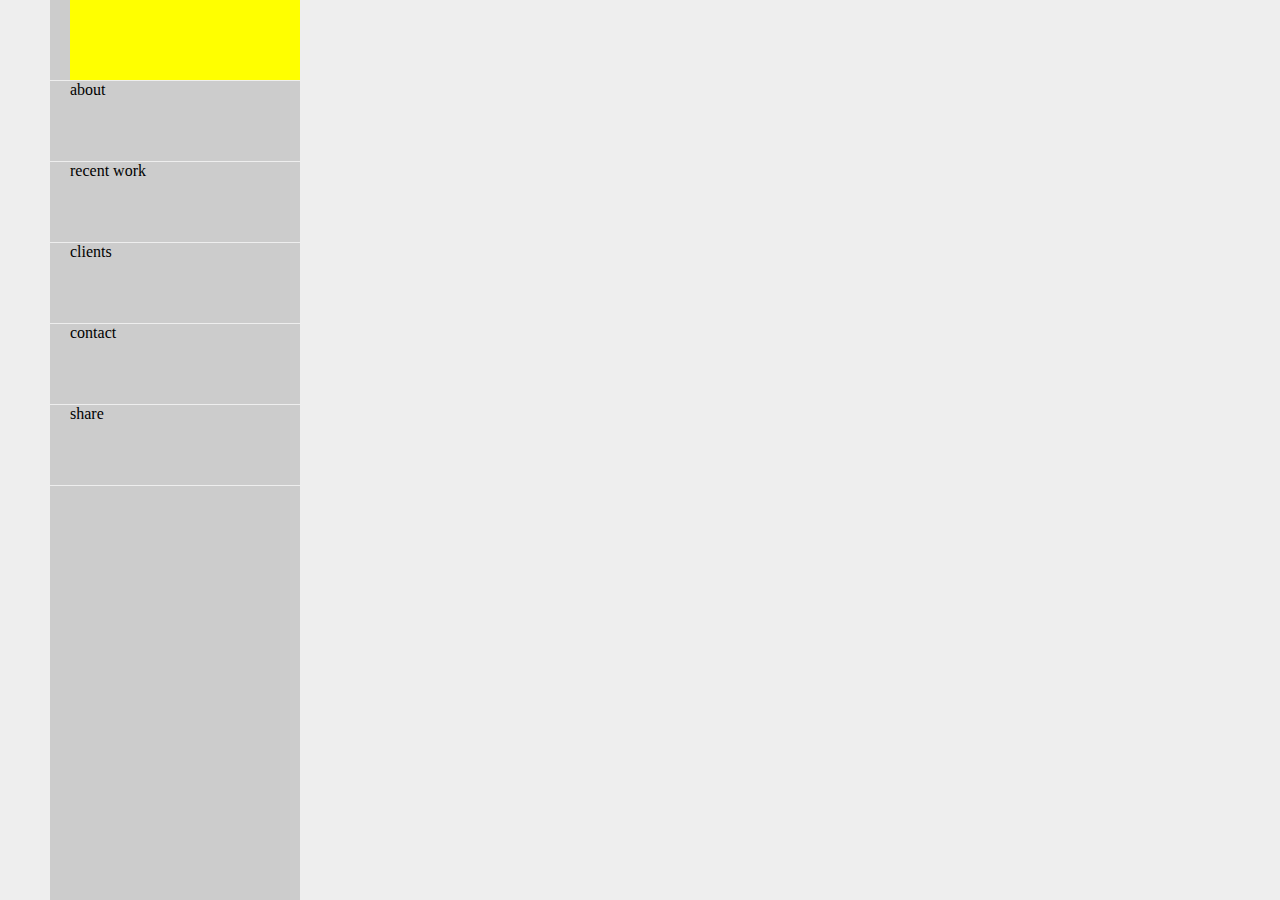
<file: AnimationsMenu/index.html>
<html>
    <head>
        <meta charset="utf-8">
        <link rel="stylesheet" href="style.css">
    </head>
    <body>
        <div class="menu">
            <div class="menu__titre">
                <div class="menu__titrecolor">
                </div>
            </div>
            <div class="menu__about">about</div>
            <div class="menu__recent work">recent work</div>
            <div class="menu__clients">clients</div>
            <div class="menu__contact">contact</div>
            <div class="menu__share">share</div>
        </div>
    </body>
</html>
</file>
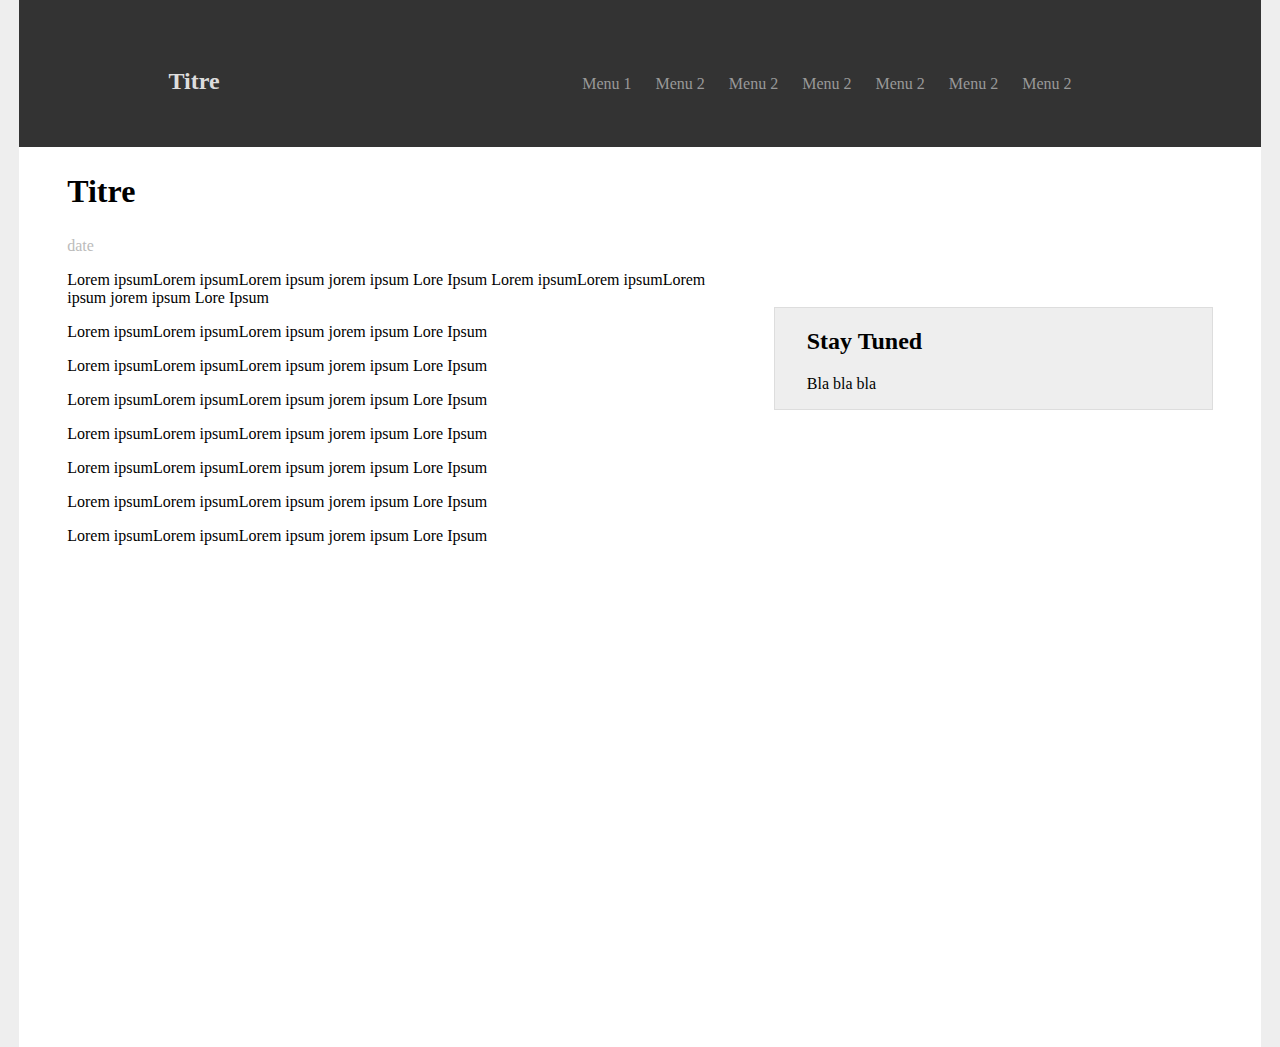
<file: basicdesign/index.html>
<html>
    <head>
        <meta charset="utf-8"/>
        <link rel="stylesheet" href="style.css"/>
    </head> 
    <body>
        <div class="submenu">
            
        </div>
        <div class="header">
            <h2>Titre</h2>
            <ul>
                <li><a href="#">Menu 1</a></li>
                <li><a href="#">Menu 2</a></li>
                <li><a href="#">Menu 2</a></li>
                <li><a href="#">Menu 2</a></li>
                <li><a href="#">Menu 2</a></li>
                <li><a href="#">Menu 2</a></li>
                <li><a href="#">Menu 2</a></li>
            <ul>
        </div>
        <div class="principal">
            <div class="content"> <h2>Titre</h2>
                    <div class="date">date</div>
                    <p>Lorem ipsumLorem ipsumLorem ipsum
                       jorem ipsum Lore Ipsum
                       Lorem ipsumLorem ipsumLorem ipsum
                       jorem ipsum Lore Ipsum</p>
                    <p>Lorem ipsumLorem ipsumLorem ipsum
                       jorem ipsum Lore Ipsum</p>
                    <p>Lorem ipsumLorem ipsumLorem ipsum
                       jorem ipsum Lore Ipsum</p>
                    <p>Lorem ipsumLorem ipsumLorem ipsum
                       jorem ipsum Lore Ipsum</p>
                    <p>Lorem ipsumLorem ipsumLorem ipsum
                       jorem ipsum Lore Ipsum</p>
                    <p>Lorem ipsumLorem ipsumLorem ipsum
                       jorem ipsum Lore Ipsum</p>
                    <p>Lorem ipsumLorem ipsumLorem ipsum
                       jorem ipsum Lore Ipsum</p>
                    <p>Lorem ipsumLorem ipsumLorem ipsum
                       jorem ipsum Lore Ipsum</p>
            </div>
            <div class="commercial">
                <div class="separateur"></div>
                <div class="pub">
                    <h2>Stay Tuned</h2>
                    <p>Bla bla bla</p>
                </div>
            </div>
        </div>
    </body>
</html>
</file>
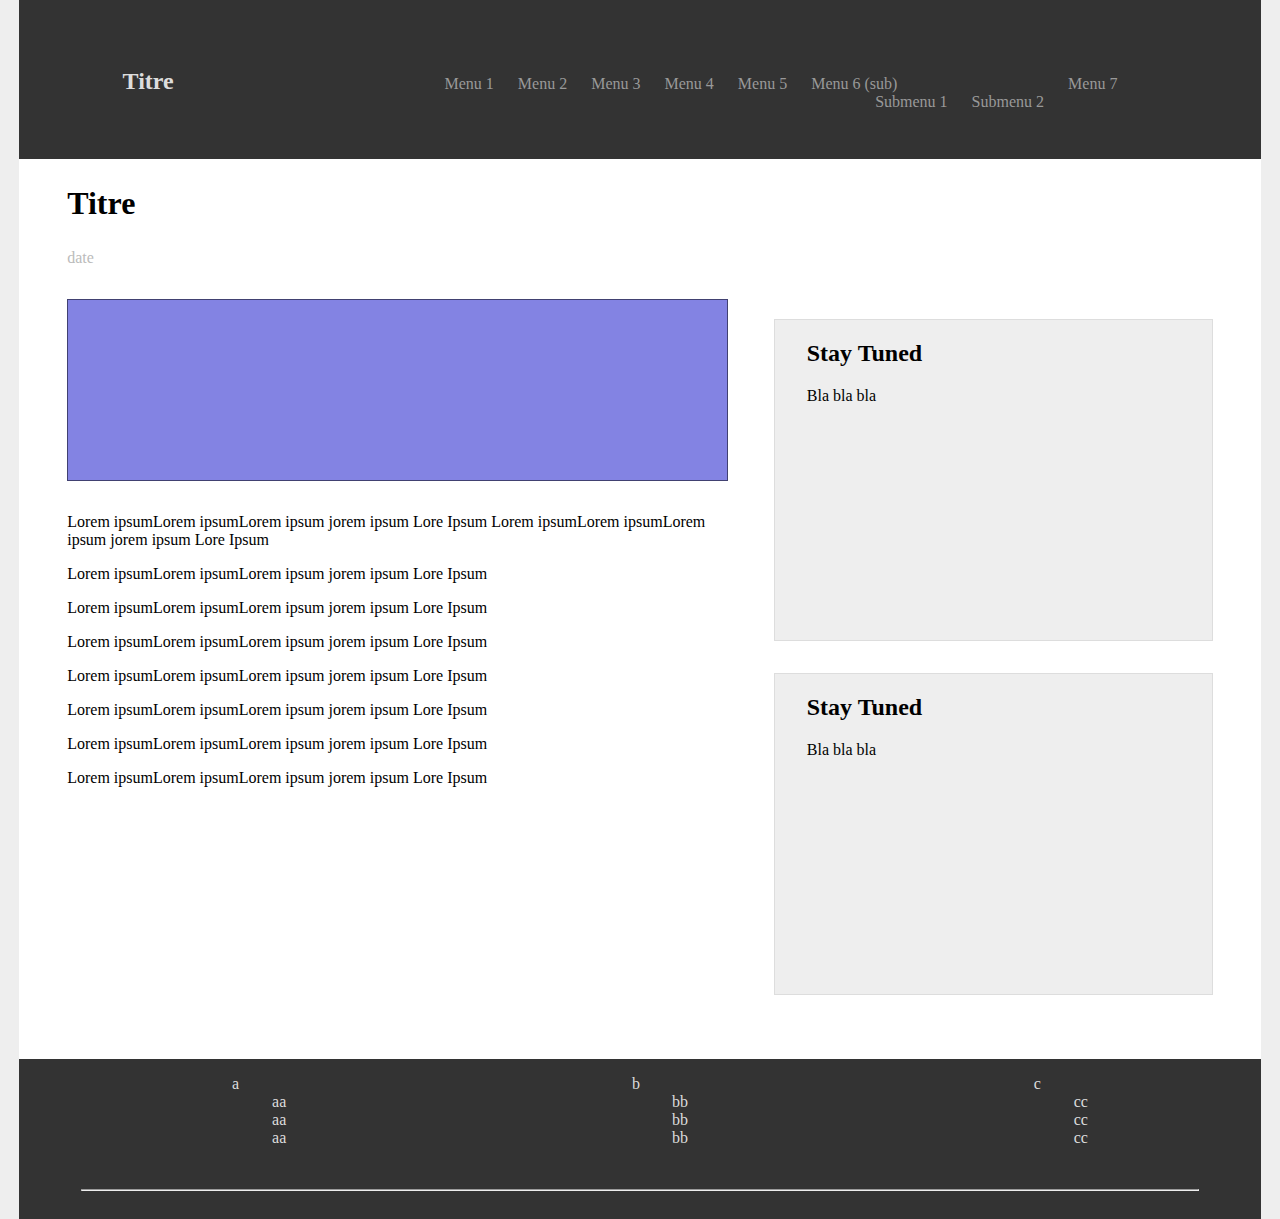
<file: basicDesign/index.html>
<html>
    <head>
        <meta charset="utf-8"/>
        <link rel="stylesheet" href="style.css"/>
        <link rel="stylesheet" media="screen and (max-width: 800)" href="style_lowsize.css">
    </head>
    <body>
        <div class="header">
            <h2>Titre</h2>
            <ul>
                <li><a href="#">Menu 1</a></li>
                <li><a href="#">Menu 2</a></li>
                <li><a href="#">Menu 3</a></li>
                <li><a href="#">Menu 4</a></li>
                <li><a href="#">Menu 5</a></li>
                <li><a href="#" class="buttonsub">Menu 6 (sub)</a>
                    <ul class="submenu">
                        <li>
                            <a href="#">Submenu 1</a>
                        </li>
                        <li>
                            <a href="#">Submenu 2</a>
                        </li>
                    </ul>
                </li>
                <li><a href="#">Menu 7</a></li>
            <ul>
        </div>
        <div class="principal">
            <div class="content">
                <h2>Titre</h2>
                <div class="date">date</div>
                <div class="image">
                </div>
                <p>Lorem ipsumLorem ipsumLorem ipsum
                   jorem ipsum Lore Ipsum
                   Lorem ipsumLorem ipsumLorem ipsum
                   jorem ipsum Lore Ipsum</p>
                <p>Lorem ipsumLorem ipsumLorem ipsum
                   jorem ipsum Lore Ipsum</p>
                <p>Lorem ipsumLorem ipsumLorem ipsum
                   jorem ipsum Lore Ipsum</p>
                <p>Lorem ipsumLorem ipsumLorem ipsum
                   jorem ipsum Lore Ipsum</p>
                <p>Lorem ipsumLorem ipsumLorem ipsum
                   jorem ipsum Lore Ipsum</p>
                <p>Lorem ipsumLorem ipsumLorem ipsum
                   jorem ipsum Lore Ipsum</p>
                <p>Lorem ipsumLorem ipsumLorem ipsum
                   jorem ipsum Lore Ipsum</p>
                <p>Lorem ipsumLorem ipsumLorem ipsum
                   jorem ipsum Lore Ipsum</p>
            </div>
            <div class="commercial">
                <div class="separateur"></div>
                <div class="pub">
                    <h2>Stay Tuned</h2>
                    <p>Bla bla bla</p>
                </div>
                <div class="pub">
                    <h2>Stay Tuned</h2>
                    <p>Bla bla bla</p>
                </div>
            </div>
        </div>
        <div class="footer">
            <div class="footer__text">
                <ul>
                    <li>
                    a
                        <ul>
                            <li>
                                aa
                            </li>
                            <li>
                                aa
                            </li>
                            <li>
                                aa
                            </li>
                        </ul>
                    </li>
                    <li>
                    b
                        <ul>
                            <li>
                                bb
                            </li>
                            <li>
                                bb
                            </li>
                            <li>
                                bb
                            </li>
                        </ul>
                    </li>
                    <li>
                    c
                        <ul>
                            <li>
                                cc
                            </li>
                            <li>
                                cc
                            </li>
                            <li>
                                cc
                            </li>
                        </ul>
                    </li>
                </ul>
            </div>
            <div class="footer__footer">
                <hr/>
            </div>
        </div>
    </body>
</html>
</file>
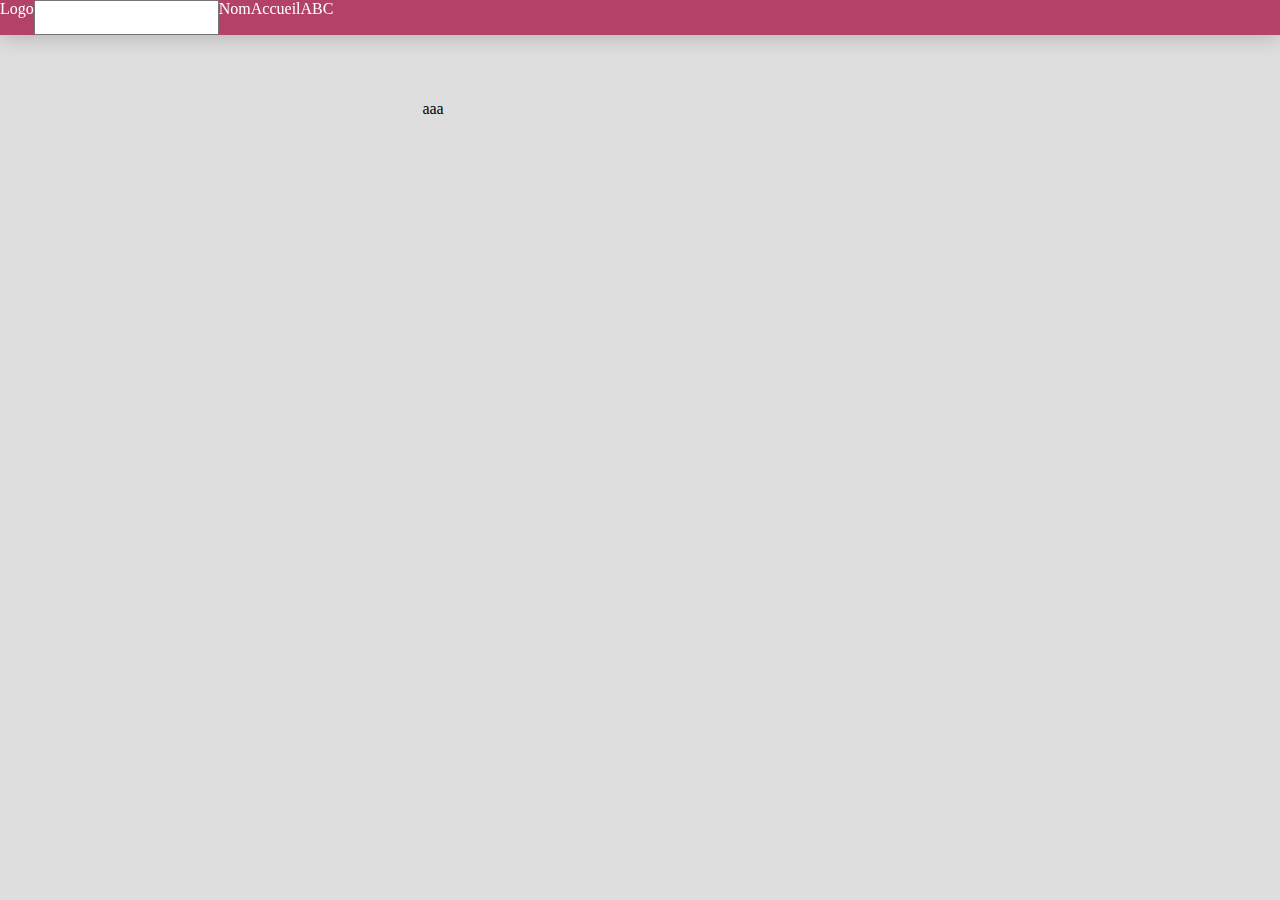
<file: brand/index.html>
<html>
<head>
    <meta charset="utf-8">
    <link rel="stylesheet" href="style.css">
</head>
<body>
    <header>
        <div class="icone" id="title">Logo</div>
        <input type="text">
        <div class="icone" class="name">Nom</div>
        <div class="icone">Accueil</div>
        <div class="icone">A</div>
        <div class="icone">B</div>
        <div class="icone">C</div>
    </header>
    <div class="content">
        <div class="left_panel">
            aaa
        </div>
        <div class="mid_panel">
        </div>
        <div class="right_panel">
        </div>
    </div>
    <div class="chat">
    </div>
</body>

</html>
</file>
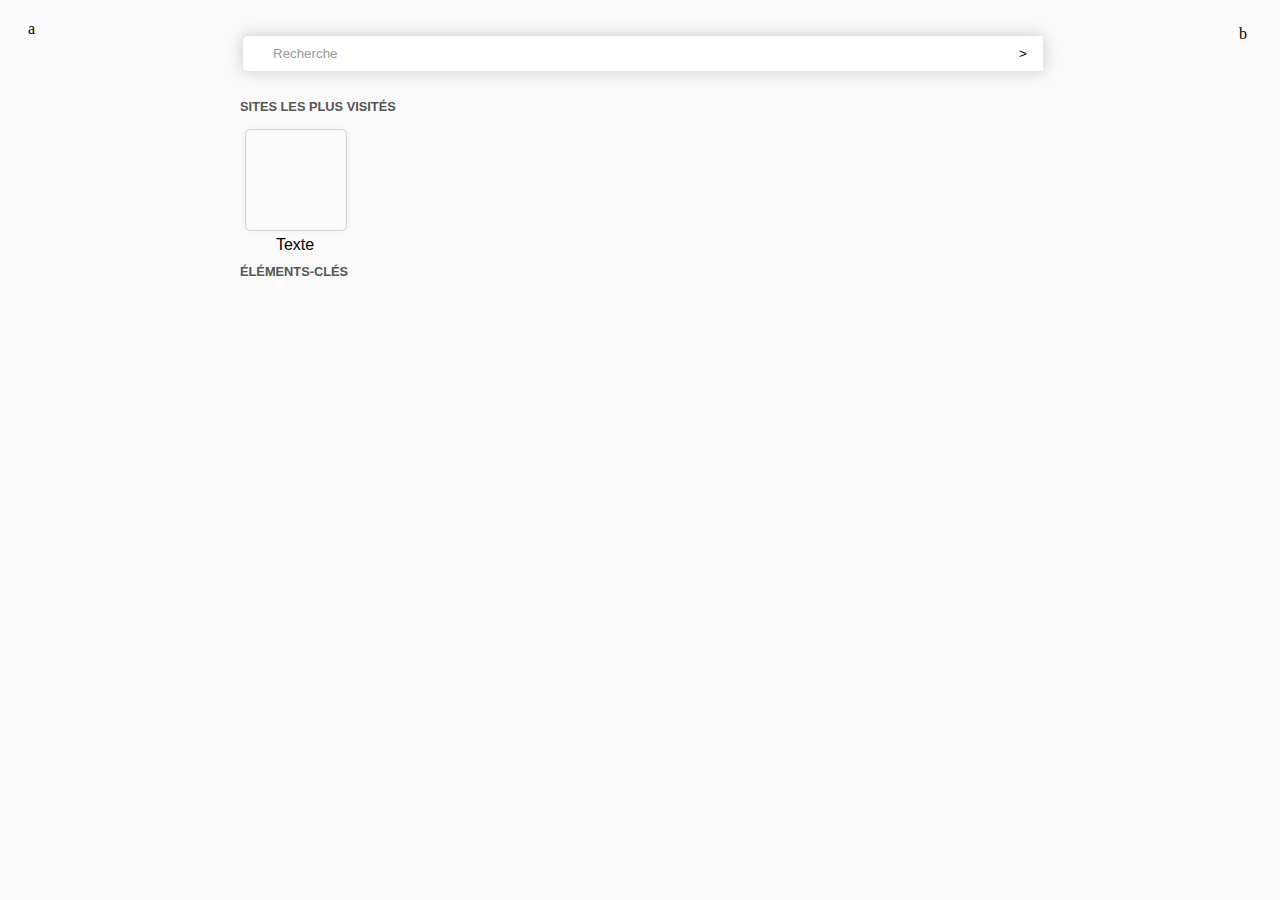
<file: NewTabFirefox/index.html>
<html>
    <head>
        <meta charset="utf-8">
        <link rel="stylesheet" href="style.css">
    </head>
    <body>
        <header>
            <div class="right_button">
                a
            </div>
            <div class="left_button">
                b
            </div>
        </header>
        <section>
            <form class="research">
                <input type="text" value="Recherche">
                <input type="button" value="&gt;">
            </form>
            <div class="elements_cles">
                <div class="banner">
                    <div class="banner__title">
                        SITES LES PLUS VISITÉS
                    </div>
                    <div class="banner__mod">
                        modifier | <div class="interrogation">?
                            <div class="submenu">
                                Sites les plus visités
                                Acceder aux sites que vous consultez le plus
                                Préférences nouvel onglet &gt;
                            </div>
                        </div>
                    </div>
                </div>
                <div class="module_container">
                    <div class="module_container__button">
                        ...
                    </div>
                    <div class="module_container__card">
                    </div>
                    <div class="module_container__texte">
                        Texte
                    </div>
                </div>
            </div>
            <div class="elements_cles">
                <div class="banner">
                    <div class="banner__title">
                        ÉLÉMENTS-CLÉS
                    </div>
                    <div class="banner__mod">
                         <div class="interrogation">?</div>
                    </div>
                </div>
            </div>
        </section>
    </body>
</html>
</file>
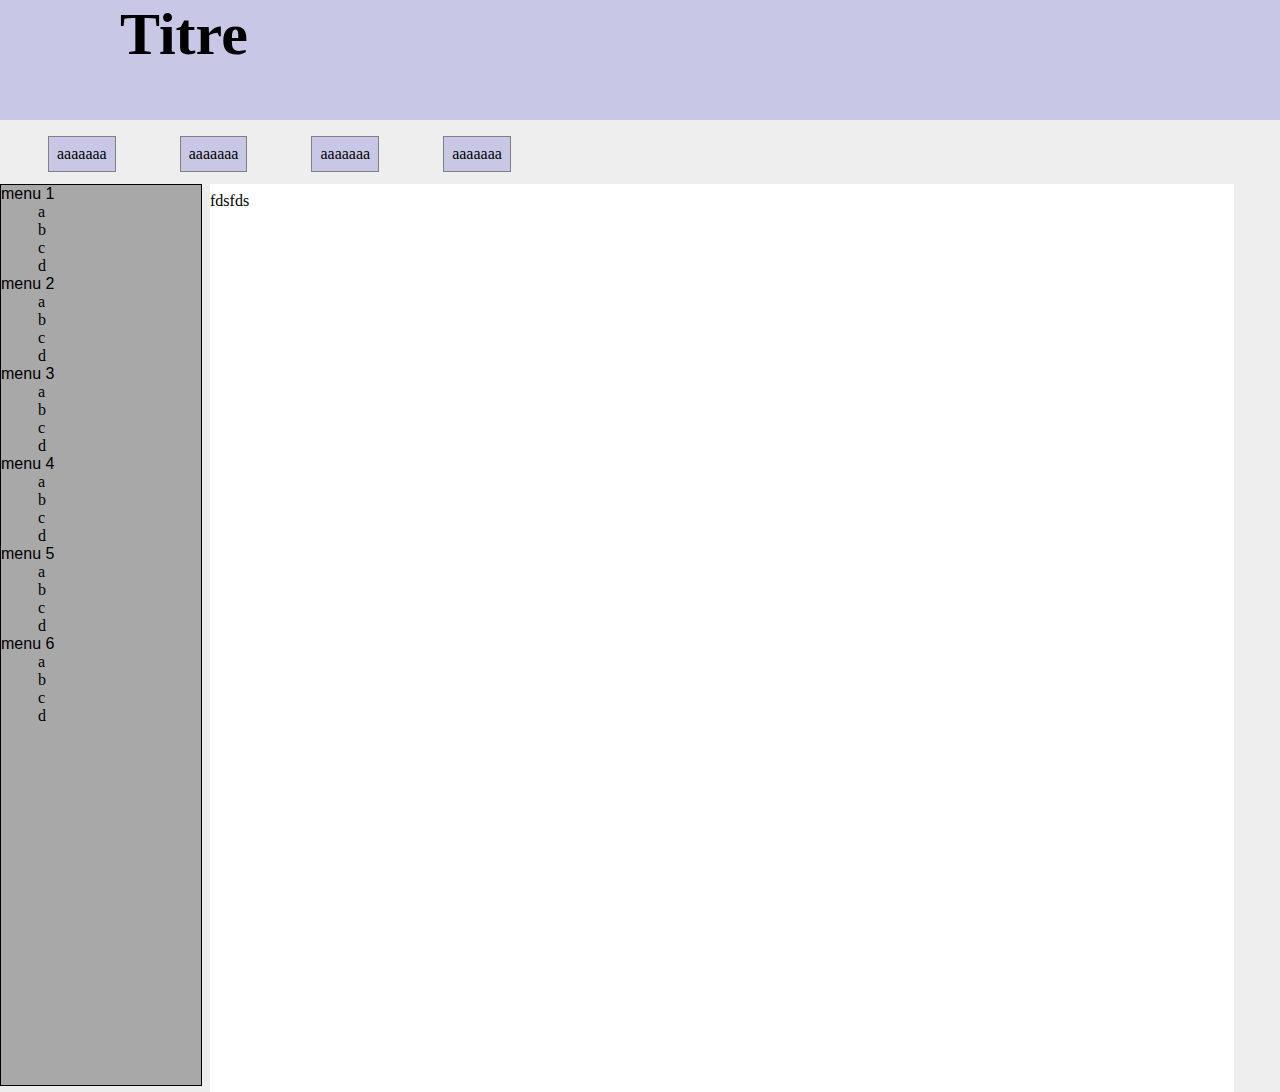
<file: wikiDesign/index.html>
<html>
    <head>
        <meta charset="utf-8">
        <link rel="stylesheet" href="style.css">
    </head>
    <body>
        <div class="header">
            <h2>Titre</h2>
        </div>
        <div class="toolbar">
            <ul class=tools>
                <li><div class="tools__item">aaaaaaa</div></li>
                <li><div class="tools__item">aaaaaaa</div></li>
                <li><div class="tools__item">aaaaaaa</div></li>
                <li><div class="tools__item">aaaaaaa</div></li>
            </ul>
        </div>
        <div class="principal">
        <ul class="menu">
            <li><div class="menu__label">menu 1</div>
                <ul class="submenu">
                    <li>a</li>
                    <li>b</li>
                    <li>c</li>
                    <li>d</li>
                </ul>
            </li>
            <li><div class="menu__label">menu 2</div>
                <ul class="submenu">
                    <li>a</li>
                    <li>b</li>
                    <li>c</li>
                    <li>d</li>
                </ul>
            </li>
            <li><div class="menu__label">menu 3</div>
                <ul class="submenu">
                    <li>a</li>
                    <li>b</li>
                    <li>c</li>
                    <li>d</li>
                </ul>
            </li>
            <li><div class="menu__label">menu 4</div>
                <ul class="submenu">
                    <li>a</li>
                    <li>b</li>
                    <li>c</li>
                    <li>d</li>
                </ul>
            </li>
            <li><div class="menu__label">menu 5</div>
                <ul class="submenu">
                    <li>a</li>
                    <li>b</li>
                    <li>c</li>
                    <li>d</li>
                </ul>
            </li>
            <li><div class="menu__label">menu 6</div>
                <ul class="submenu">
                    <li>a</li>
                    <li>b</li>
                    <li>c</li>
                    <li>d</li>
                </ul>
            </li>
        <ul>
        </div>
                <div class="content">
                    fdsfds
                </div>
        </div>
    </body>
</html>
</file>
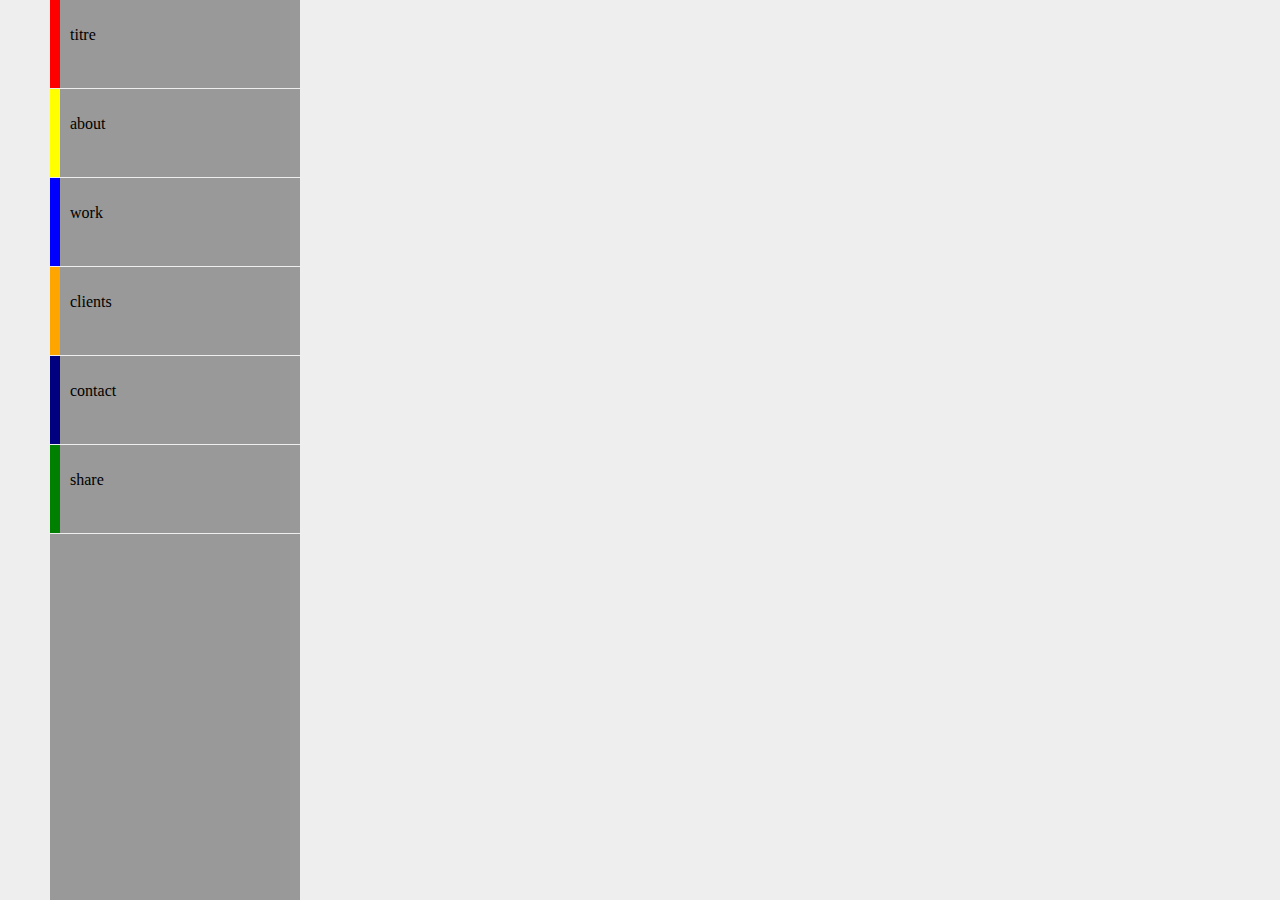
<file: draft/AnimationsMenu/index.html>
<html>
    <head>
        <meta charset="utf-8">
        <link rel="stylesheet" href="style.css">
    </head>
    <body>
        <ul class="menu">
            <li class="menu__list">
                <div class="menu__block" id="titre">
                </div>
                <div class="menu__label">
                    titre
                </div>
            </li>
            <li class="menu__list">
                <div class="menu__block" id="about">
                </div>
                <div class="menu__label">
                    about
                </div>
            </li>
            <li class="menu__list">
                <div class="menu__block" id="work">
                </div>
                <div class="menu__label">
                   work 
                </div>
            </li>
            <li class="menu__list">
                <div class="menu__block" id="client">
                </div>
                <div class="menu__label">
                    clients
                </div>
            </li>
            <li class="menu__list">
                <div class="menu__block" id="contact">
                </div>
                <div class="menu__label">
                    contact
                </div>
            </li>
            <li class="menu__list">
                <div class="menu__block" id="share">
                </div>
                <div class="menu__label">
                    share
                </div>
            </li>
        </ul>
    </body>
</html>
</file>
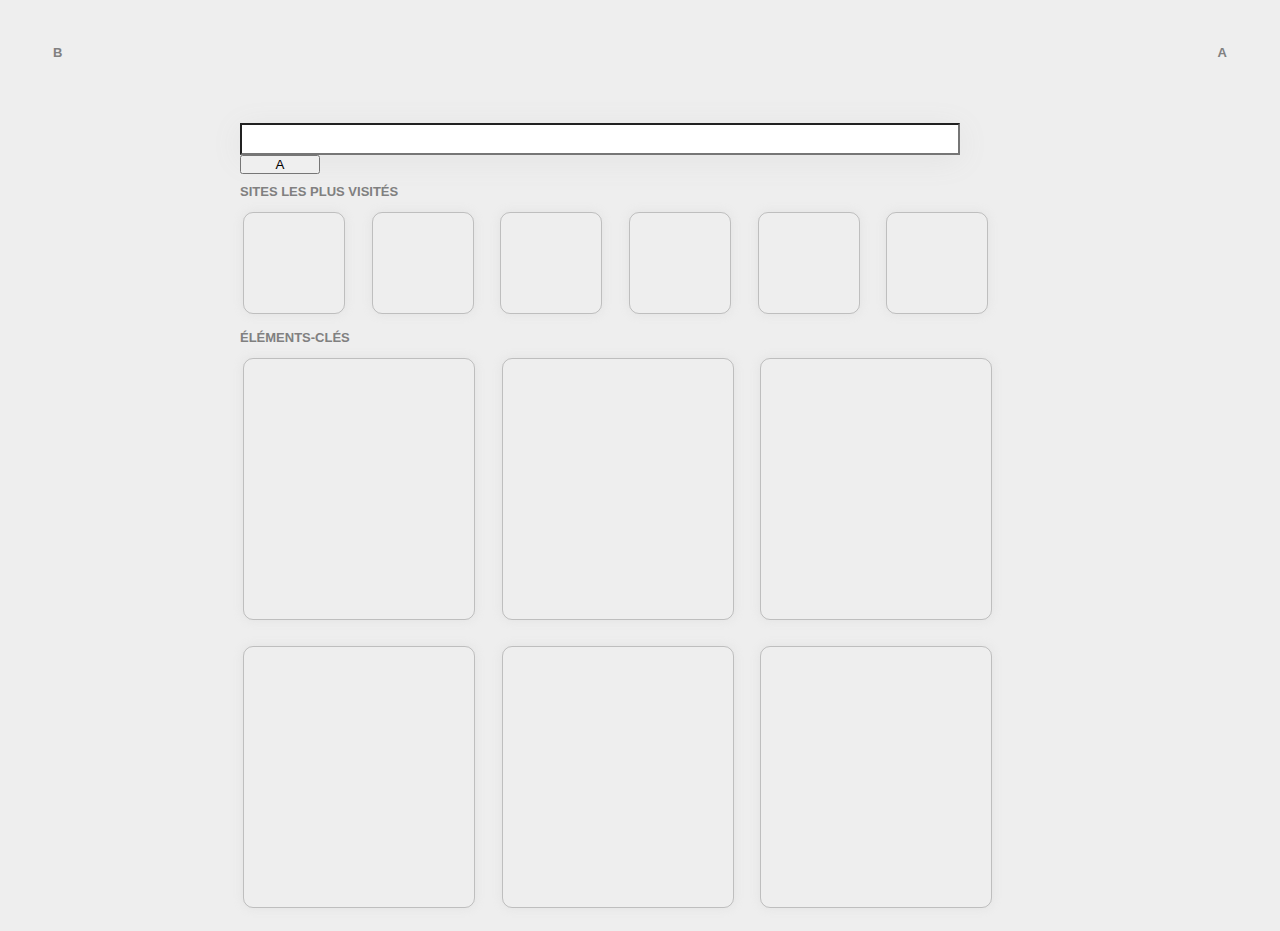
<file: draft/NewTab/index.html>
<html>
<head>
    <meta charset="utf-8">
    <link rel="stylesheet" href="style.css">
</head>
<body>
    <header>
        <div class="button_left">A</div>
        <div class="button_right">B</div>
    </header>

    <div class="content">
        <input type="text">
        <button class="button_arrow">A</button>
        <ul class="visited_sites">
            <div class="banner">
            SITES LES PLUS VISITÉS
                <div class="modifier">
                    Modifier | ?
                </div>
            </div>
            <li>
            </li>
            <li>
            </li>
            <li>
            </li>
            <li>
            </li>
            <li>
            </li>
            <li>
            </li>
        </ul>
        <ul class="elements_cle">
            <div class="banner">
            ÉLÉMENTS-CLÉS
                <div class="modifier">
                    ?
                </div>
            </div>
            <li class="big">
            </li>
            <li class="big">
            </li>
            <li class="big">
            </li>
            <li class="big">
            </li>
            <li class="big">
            </li>
            <li class="big">
            </li>
        </ul>
    </div>
</body>

</html>
</file>
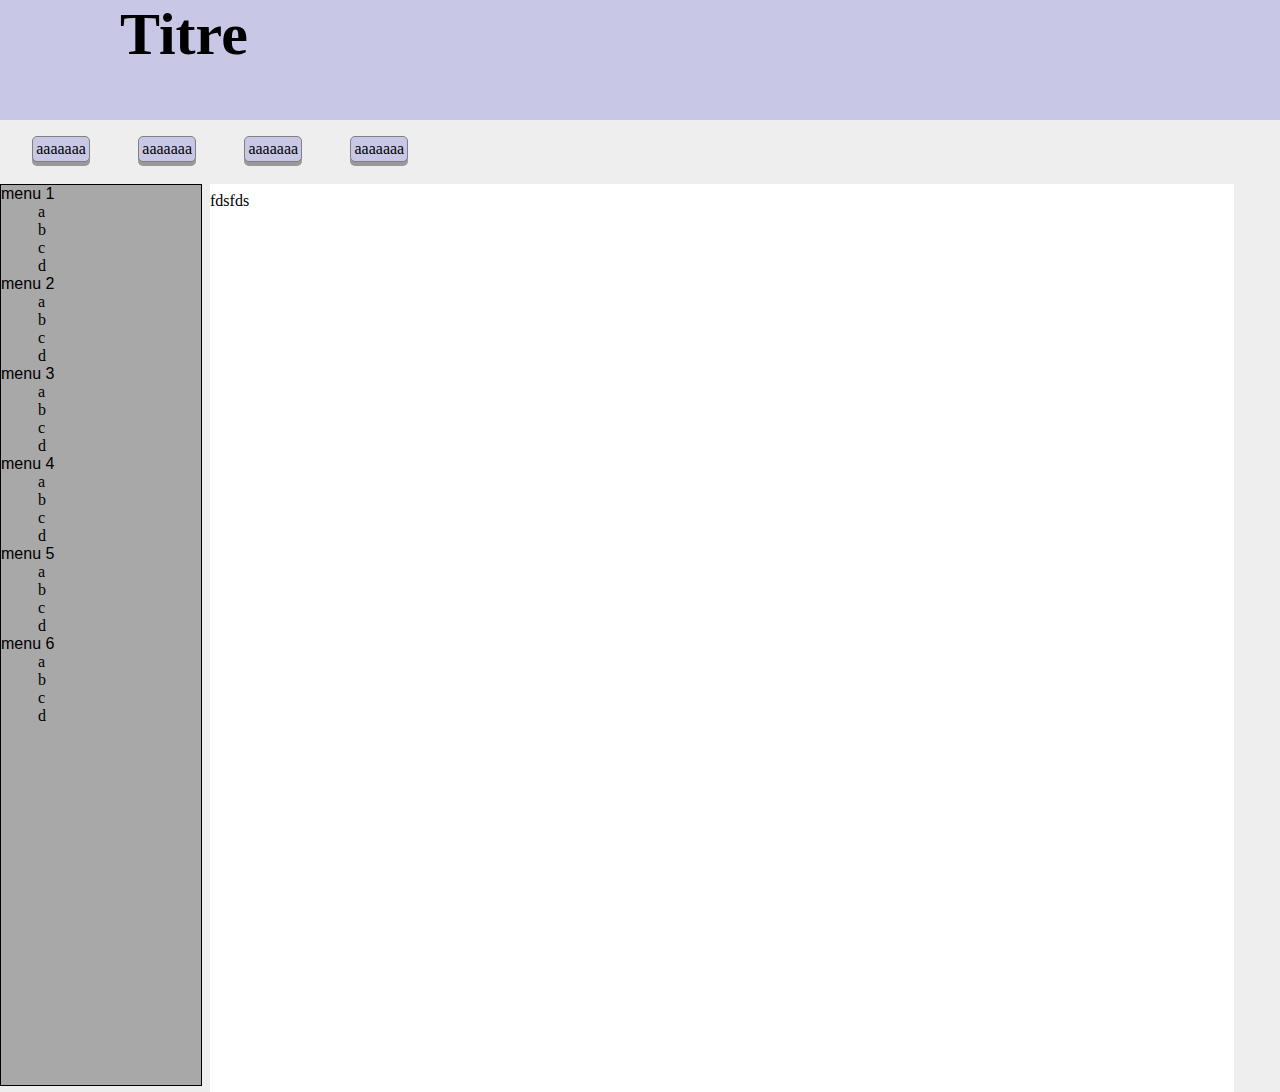
<file: draft/wikiDesign/index.html>
<html>
    <head>
        <meta charset="utf-8">
        <link rel="stylesheet" href="style.css">
    </head>
    <body>
        <div class="header">
            <h2>Titre</h2>
        </div>
        <div class="toolbar">
            <ul class=tools>
                <li class="tools__item">aaaaaaa</li>
                <li class="tools__item">aaaaaaa</li>
                <li class="tools__item">aaaaaaa</li>
                <li class="tools__item">aaaaaaa</li>
            </ul>
        </div>
        <div class="principal">
        <ul class="menu">
            <li><div class="menu__label">menu 1</div>
                <ul class="submenu">
                    <li>a</li>
                    <li>b</li>
                    <li>c</li>
                    <li>d</li>
                </ul>
            </li>
            <li><div class="menu__label">menu 2</div>
                <ul class="submenu">
                    <li>a</li>
                    <li>b</li>
                    <li>c</li>
                    <li>d</li>
                </ul>
            </li>
            <li><div class="menu__label">menu 3</div>
                <ul class="submenu">
                    <li>a</li>
                    <li>b</li>
                    <li>c</li>
                    <li>d</li>
                </ul>
            </li>
            <li><div class="menu__label">menu 4</div>
                <ul class="submenu">
                    <li>a</li>
                    <li>b</li>
                    <li>c</li>
                    <li>d</li>
                </ul>
            </li>
            <li><div class="menu__label">menu 5</div>
                <ul class="submenu">
                    <li>a</li>
                    <li>b</li>
                    <li>c</li>
                    <li>d</li>
                </ul>
            </li>
            <li><div class="menu__label">menu 6</div>
                <ul class="submenu">
                    <li>a</li>
                    <li>b</li>
                    <li>c</li>
                    <li>d</li>
                </ul>
            </li>
        <ul>
        </div>
                <div class="content">
                    fdsfds
                </div>
        </div>
    </body>
</html>
</file>
<file: AnimationsMenu/style.css>
body{
    margin: 0;
    padding: 0;
    background: #eee;
}

.menu{
    position: absolute;
    top: 0;
    left: 50px;
    width: 250px;
    height: 100%;
    background: #ccc;
}

.menu div{
    padding-left: 1.25em;
    height: 5em;
    border-bottom: 1px solid #eee;
}

.menu__titrecolor{
    background:yellow;
}
</file>
<file: basicdesign/style.css>
body{
    display: flex;
    flex-direction: column;
    margin : 0;
    margin-left : 1.5%;
    margin-right: 1.5%;
    padding : 0;
    background: #eee;
}

/* HEADER */

.header{
    color: #DDD;
    display: flex;
    align-items: baseline;
    justify-content: space-around;
    background: #333;
    padding-top: 3em;
    padding-bottom: 2em;
}

.header ul{
    display : flex;
}

.header ul li{
    list-style-type: none;
    margin-left: 1.5em;
}

.header ul li a{
    text-decoration: none;
    color: #999;
    transition: color 1s;
}
.header ul li a:hover{
    color: #ddd;
}

/* Principal */
.principal{
    display: flex;
    justify-content : space-around;
    background: #fff;
    min-height: 100%;
}

/* Content */
.content {
    width: 60%;
    margin-left: 3em;
    margin-right: 1.5em;
    
}
.content h2{
    font-size: 2em;
}

.content .date{
    font-size: 1em;
    color: #bbb;
}

/* Commercial */
.commercial{
    width: 40%;
    margin-left: 1.5em;
    margin-right: 3em;
}

/* Separateur */
.separateur{
    min-height: 10em;
}
.pub{
    border-style: solid;
    border-width: 1px;
    border-color: #ddd;
    background: #eee;
    padding-left: 2em;
}

/* Sub-menu */
.sub:hover{
    
}
</file>
<file: basicDesign/style.css>
body{
    display: flex;
    flex-direction: column;
    margin : 0;
    margin-left : 1.5%;
    margin-right: 1.5%;
    padding : 0;
    background: #eee;
}

/* HEADER */

.header{
    color: #DDD;
    display: flex;
    align-items: baseline;
    justify-content: space-around;
    background: #333;
    padding-top: 3em;
    padding-bottom: 2em;
}

.header ul{
    display : flex;
}

.header ul li{
    list-style-type: none;
    margin-left: 1.5em;
}

.header ul li a{
    text-decoration: none;
    color: #999;
    transition: color 1s;
}
.header ul li a:hover{
    color: #ddd;
}

/* Principal */
.principal{
    display: flex;
    justify-content : space-around;
    background: #fff;
    min-height: 100%;
}

/* Content */
.content {
    width: 60%;
    min-height: 50em;
    margin-left: 3em;
    margin-right: 1.5em;

}
.content h2{
    font-size: 2em;
}

.content .date{
    font-size: 1em;
    color: #bbb;
}

.content .image{
    width: 100%;
    height: 20%;
    margin-top: 2em;
    margin-bottom:2em;
    background: rgba(100,100,220,.8);
    border: 1px solid rgba(0,0,0,.5);
}

/* Commercial */
.commercial{
    width: 40%;
    margin-left: 1.5em;
    margin-right: 3em;
}

.separateur{
    min-height: 10em;
}
.pub{
    border-style: solid;
    border-width: 1px;
    border-color: #ddd;
    background: #eee;
    padding-left: 2em;
    margin-bottom : 2em;
    min-height: 20em;
}

/* Footer */
.footer{
    width: inherit;
    min-height: 10em;
    background: #333;
    color: #DDD;
}

.footer__text{
    min-height: 66%;
}

.footer__text > ul{
    width: inherit;
    height: inherit;
    display: flex;
    justify-content: space-around;
}
.footer__text  ul{
    list-style-type: none;
}

hr{
    margin-left: 5%;
    margin-right: 5%;
}
</file>
<file: basicDesign/style_lowsize.css>
body{
    display: flex;
    flex-direction: column;
    margin : 0;
    margin-left : 1.5%;
    margin-right: 1.5%;
    padding : 0;
    background: #eee;
}
/* HEADER */

.header{
    color: #DDD;
    display: flex;
    align-items: baseline;
    justify-content: flex-start;
    margin : 0;
    background: #333;
}

.header h2{
    padding-left: 2em;
}

/*
 * Voir les selecteurs pour pas trop faire
 * de la m
 *
 */
.header > ul{
    display : flex;
    display : none !important;
    /* Faire un menu pour tel */
}

.header ul li{
    list-style-type: none;
    margin-left: 1.5em;
}

.header ul li a{
    text-decoration: none;
    color: #999;
    transition: color 1s;
}
.header ul li a:hover{
    color: #ddd;
}

.submenu{
    //display: none !important;
    position: relative;
}

/* Principal */
.principal{
    display: flex;
    flex-direction : column;
    background: #fff;
    min-height: 100%;
}

/* Content */
.content {
    width: 80%;
    min-height: 50em;
}
.content h2{
    font-size: 2em;
}

.content .date{
    font-size: 1em;
    color: #bbb;
}

.content .image{
    width: 100%;
    height: 20%;
    margin-top: 2em;
    margin-bottom:2em;
    background: rgba(100,100,220,.8);
    border: 1px solid rgba(0,0,0,.5);
}

/* Commercial */
.commercial{
    width: inherit;
    display: flex;
    flex-direction: column;
    align-items: center;
    padding: 0;
    margin: 0;
    margin-left: 3em;
    margin-right: 1.5em;
}

.separateur{
    min-height: 5em;
    display: hidden;
}

.pub{
    border-style: solid;
    border-width: 1px;
    border-color: #ddd;
    background: #eee;
    margin: 0;
    padding : 0;
    margin-bottom : 2em;
    min-height: 20em;
}

/* Footer */
.footer{
    width: inherit;
    min-height: 10em;
    background: #333;
    color: #DDD;
}

.footer__text{
    min-height: 66%;
}

.footer__text > ul{
    width: inherit;
    height: inherit;
    display: flex;
    justify-content: space-around;
}
.footer__text  ul{
    list-style-type: none;
}

hr{
    margin-left: 5%;
    margin-right: 5%;
}
</file>
<file: brand/style.css>
body{
    margin: 0;
    padding:0;
    background-color: #dedede;
}
header{
    position: fixed;
    top: 0;
    left: 0;
    display: flex;
    background-color: #b24267;
    color: white;
    width: 100%;
    height: 2.2em;
    box-shadow: 0px 2px 20px rgba(0,0,0,.2);
}

.content{
    position: absolute;
    top: 100px;
    left: 33%;
}
</file>
<file: NewTabFirefox/style.css>
body {
  background-color: #FAFAFA; }

header {
  margin: 20px; }
  header .right_button {
    float: left; }
  header .left_button {
    float: right;
    padding: 5px; }
    header .left_button:hover {
      background-color: #ddd;
      border-radius: 5px; }

section {
  position: relative;
  clear: left;
  clear: right;
  top: -10px;
  margin: 0 auto;
  width: 800px; }

.research {
  position: relative;
  width: 100%;
  height: 35px;
  top: -5px;
  border: 3px solid rgba(0, 0, 0, 0);
  border-radius: 5px; }
  .research input[type="text"] {
    width: 100%;
    height: 35px;
    border: none;
    border-radius: 5px;
    padding-inline-start: 30px;
    padding-inline-end: 40px;
    color: #999;
    box-shadow: 0px 0px 15px rgba(150, 150, 150, 0.5); }
  .research input[type="button"] {
    position: relative;
    border: none;
    width: 40px;
    height: 35px;
    background-color: #fff;
    top: -35px;
    left: 760px;
    border-radius-right: 5px;
    cursor: pointer; }
    .research input[type="button"]:hover {
      background-color: #ddd; }
  .research:hover {
    border: 3px solid #0A84FF;
    border-radius: 5px; }

.elements_cles .banner {
  font-family: sans-serif;
  font-weight: 700;
  font-size: .8rem;
  color: #555;
  margin-top: 20px;
  cursor: pointer; }
  .elements_cles .banner .banner__title {
    display: inline-block;
    cursor: inherit; }
  .elements_cles .banner .banner__mod {
    display: inline-block;
    float: right;
    visibility: hidden;
    cursor: inherit; }
    .elements_cles .banner .banner__mod .interrogation {
      display: inline-block;
      width: 20px;
      float: right;
      border: 3px rgba(0, 0, 0, 0);
      border-radius: 5px;
      text-align: center;
      transition: border 50ms ease-in;
      cursor: default; }
      .elements_cles .banner .banner__mod .interrogation:hover {
        background-color: #aaa;
        border: 3px #aaa;
        border-radius: 5px;
        color: #fff; }
  .elements_cles .banner:hover .banner__mod {
    visibility: visible; }

.submenu {
  position: fixed;
  top: -5000%;
  background-color: white;
  width: 300px;
  height: 150px;
  border: 1px solid lightgrey;
  box-shadow: 0px 0px 10px rgba(100, 100, 100, 0.1); }

.module_container {
  display: inline-block;
  width: 100px;
  height: 120px;
  margin: 5px; }
  .module_container:hover .module_container__button {
    visibility: visible; }
  .module_container .module_container__button {
    visibility: hidden;
    box-sizing: border-box;
    z-index: 3;
    margin: 0;
    position: relative;
    top: -5px;
    left: 80px;
    width: 30px;
    height: 30px;
    background-color: white;
    border: 3px solid lightgrey;
    border-radius: 20px;
    text-align: center; }
  .module_container .module_container__card {
    position: relative;
    top: -20px;
    width: 100px;
    height: 100px;
    border: 1px solid lightgrey;
    border-radius: 5px;
    margin-bottom: 5px;
    box-shadow: 0px 0px 5px rgba(150, 150, 150, 0.1); }
    .module_container .module_container__card:hover {
      border: 5px solid lightgrey; }
  .module_container .module_container__texte {
    position: relative;
    top: -20px;
    font-family: sans-serif;
    text-align: center; }

/*# sourceMappingURL=style.css.map */
</file>
<file: wikiDesign/style.css>
/*
 * Header
 * Toolbar
 * Principal
 * Menu
 *
 *
*/

body{
    margin: 0;
    padding: 0;
    background : #eee;
}

/*Header*/
.header{
    padding: 0;
    margin: 0;
    font-size: 2.5em;
    width: inherit;
    height: 3em;
    background: rgb(200,200,230);
}

.header h2{
    padding: 0;
    margin: 0;
    padding-left: 2em;
}

/*Toolbar*/
.toolbar{
    margin: 0;
    padding: 0;
    background: #eee;
}
.tools{
    height: 3em;
    padding: 0;
    padding-top: 1em;
    margin: 0;
    display: flex;
    list-style-type: none;
    align-items: baseline;
}

.tools li{
    margin-left: 2em;
}

.tools__item{
    padding: .5em;
    margin-left: 1em;
    margin-right: 1em;
    background: rgb(200,200,230);
    border: 1px solid grey;
}

/*Principal*/

/*Menu*/
.menu{
    position: absolute;
    list-style-type: none;
    background: rgba(150,150,150, .8);
    margin: 0;
    padding: 0;
    font-family: sans-serif;
    width: 200px;
    min-height: 100%;
    border: 1px solid black;
}

.menu__label{
}

.submenu{
    list-style-type: none;
    margin-left: 2.5%;
    padding-left: 2em;
    font-family: serif;
}

.menu__label:hover{
    background: rgba(200,200,230, .8);
}

.submenu li:hover{
    background: rgba(200,200,230, .8);
}

/* Content */
.content{
    position: absolute;
    left: 210px;
    width: 80%;
    min-height: 100%;
    padding-top: .5em;
    background: #fff;
}
</file>
<file: draft/AnimationsMenu/style.css>
body{
    margin: 0;
    padding: 0;
    background: #eee;
}

.menu{
    list-style-type: none;
    margin: 0;
    padding:0;
    position: absolute;
    top: 0;
    left: 50px;
    width: 250px;
    height: 100%;
    background: #999;
}

.menu li{
    height: 5.5em;
    border-bottom: 1px solid #eee;
}

.menu__list{
}

.menu__block{
    position: absolute;
    width:10px;
    height: inherit;
    transition: all 800ms;
    transition-timing-function: cubic-bezier(0,1,0,1);
}

.menu__label{
    position: relative;
    left: 20px;
    top: 30%;
}

.menu__list:hover .menu__block{
    width: 100%;
}

#titre{ background: red; }
#about{ background: yellow; }
#work{ background: blue; } 
#client{ background: orange; }
#contact{ background: navy; }
#share{ background: green; }
</file>
<file: draft/NewTab/style.css>
* {
  box-sizing: border-box; }

body {
  background-color: #eee;
  color: grey;
  font-weight: 700;
  font-family: sans-serif;
  font-size: 13px; }

header {
  display: fixed;
  top: 0;
  font-family: sans-serif;
  margin: 2rem 2rem; }
  header .button_right {
    float: left;
    padding: 1em; }
    header .button_right:hover {
      background-color: #999; }
  header .button_left {
    float: right;
    padding: 1em; }
    header .button_left:hover {
      background-color: #c83232; }

.content {
  clear: left;
  clear: right;
  position: relative;
  top: 50px;
  margin: 0px auto;
  width: 800px; }
  .content input {
    width: 90%;
    height: 2rem;
    margin: 0;
    padding: 0;
    padding-left: 30px;
    box-shadow: 0px 5px 30px rgba(150, 150, 150, 0.1); }
    .content input:focus {
      border: 3px solid #6464fa;
      border-radius: 3px; }
  .content .button_arrow {
    margin: 0;
    padding: 0;
    width: 10%; }
  .content ul {
    margin: 0;
    padding: 0; }
    .content ul .banner {
      padding: 10px 0; }
      .content ul .banner .modifier {
        float: right;
        visibility: hidden; }
      .content ul .banner:hover .modifier {
        visibility: visible; }
    .content ul li {
      box-sizing: content-box;
      margin: 3px;
      display: inline-block;
      width: 100px;
      height: 100px;
      border: 1px solid rgba(0, 0, 0, 0.2);
      border-radius: 10px;
      margin-right: 20px;
      box-shadow: 0px 0px 10px rgba(200, 200, 200, 0.3);
      transition: all .2s; }
      .content ul li:hover {
        border-width: 5px; }
    .content ul li.big {
      width: 230px;
      height: 260px;
      margin-bottom: 20px; }
  .content .visited_sites {
    list-style-type: none; }
  .content .elements_cle {
    list-style-type: none; }

/*# sourceMappingURL=style.css.map */
</file>
<file: draft/wikiDesign/style.css>
/*
 * Header
 * Toolbar
 * Principal
 * Menu
 *
 *
*/

body{
    margin: 0;
    padding: 0;
    background : #eee;
}

/*Header*/
.header{
    padding: 0;
    margin: 0;
    font-size: 2.5em;
    width: inherit;
    height: 3em;
    background: rgb(200,200,230);
}

.header h2{
    padding: 0;
    margin: 0;
    padding-left: 2em;
}

/*Toolbar*/
.toolbar{
    margin: 0;
    padding: 0;
    background: #eee;
}
.tools{
    height: 3em;
    padding: 0;
    padding-top: 1em;
    margin: 0;
    display: flex;
    list-style-type: none;
    align-items: baseline;
}

.tools li{
    margin-left: 2em;
}

.tools__item{
    padding: .2em;
    margin-left: 1em;
    margin-right: 1em;
    background: rgb(200,200,230);
    border: 1px solid grey;
    border-radius: 5px;
    box-shadow: 0 4px #999;
}

.tools__item:hover{
    background: rgb(100,100,130);
    cursor: pointer;
}

/*Principal*/

/*Menu*/
.menu{
    position: absolute;
    list-style-type: none;
    background: rgba(150,150,150, .8);
    margin: 0;
    padding: 0;
    font-family: sans-serif;
    width: 200px;
    min-height: 100%;
    border: 1px solid black;
}

.menu__label{
}

.submenu{
    list-style-type: none;
    margin-left: 2.5%;
    padding-left: 2em;
    font-family: serif;
}

.menu__label:hover{
    background: rgba(200,200,230, .8);
}

.submenu li:hover{
    background: rgba(200,200,230, .8);
}

/* Content */
.content{
    position: absolute;
    left: 210px;
    width: 80%;
    min-height: 100%;
    padding-top: .5em;
    background: #fff;
}
</file>
